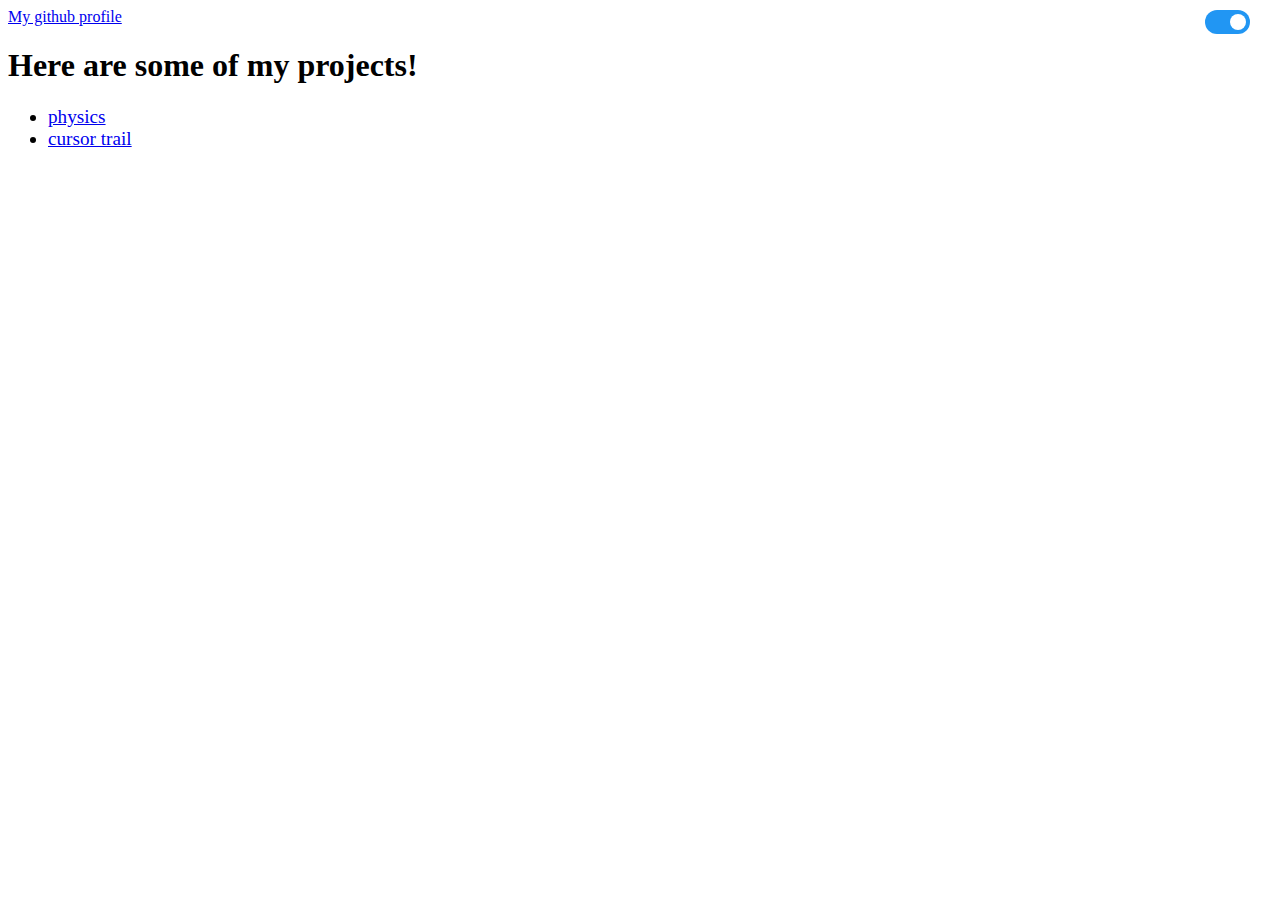
<file: index.html>
<!DOCTYPE html>
<html lang="en">
  <head>
    <meta charset="UTF-8" />
    <meta http-equiv="X-UA-Compatible" content="IE=edge" />
    <meta name="viewport" content="width=device-width, initial-scale=1.0" />
    <title>egwkim</title>
    <link rel="stylesheet" href="style.css" />
    <link rel="stylesheet" href="switch.css" />
    <link rel="stylesheet" href="dark-theme.css" />
    <script src="dark-theme.js"></script>
  </head>
  
  <body>
    <a href="https://github.com/egwkim">My github profile</a>
    <h1>Here are some of my projects!</h1>
    <label class="switch" id="theme-switch">
      <input id="theme-checkbox" type="checkbox" onclick="toggleTheme();" />
      <span class="slider round"></span>
    </label>
    <ul>
      <li>
        <a href="https://egwkim.github.io/physics/">physics</a>
      </li>
      <li>
        <a href="cursor trail/index.html">cursor trail</a>
      </li>
    </ul>
    <script>
      checkTheme();
      if ((theme = 'dark')) {
        document.getElementById('theme-checkbox').checked = true;
      } else {
        document.getElementById('theme-checkbox').checked = false;
      }
      </script>
  </body>
</html>
</file>
<file: style.css>
li {
  font-size: larger;
}
</file>
<file: switch.css>
/* Dark mode toggle switch */
#theme-switch {
    position: fixed;
    top: 10px;
    right: 30px;
  }
  
  /* The switch - the box around the slider */
  .switch {
    display: inline-block;
    width: 45px;
    height: 24px;
  }
  
  /* Hide default HTML checkbox */
  .switch input {
    opacity: 0;
    width: 0;
    height: 0;
  }
  
  /* The slider */
  .slider {
    position: absolute;
    cursor: pointer;
    top: 0;
    left: 0;
    right: 0;
    bottom: 0;
    background-color: #ccc;
    -webkit-transition: 0.4s;
    transition: 0.4s;
  }
  
  .slider:before {
    position: absolute;
    content: "";
    height: 16px;
    width: 16px;
    left: 4px;
    bottom: 4px;
    background-color: white;
    -webkit-transition: 0.4s;
    transition: 0.4s;
  }
  
  input:checked + .slider {
    background-color: #2196f3;
  }
  
  input:focus + .slider {
    box-shadow: 0 0 1px #2196f3;
  }
  
  input:checked + .slider:before {
    -webkit-transform: translateX(16px);
    -ms-transform: translateX(16px);
    transform: translateX(21px);
  }
  
  /* Rounded sliders */
  .slider.round {
    border-radius: 24px;
  }
  
  .slider.round:before {
    border-radius: 50%;
  }
</file>
<file: dark-theme.css>
/* Dark mode */
body.dark-mode {
  background-color: #1c1e1a;
  color: #e9e7e5;
}

input, textarea {
  background-color: #1c1e1a;
  color: #e9e7e5
}

body.dark-mode a {
  color: #8ab4f8;
}

body.dark-mode a:visited {
  color: #c58af9;
}
</file>
